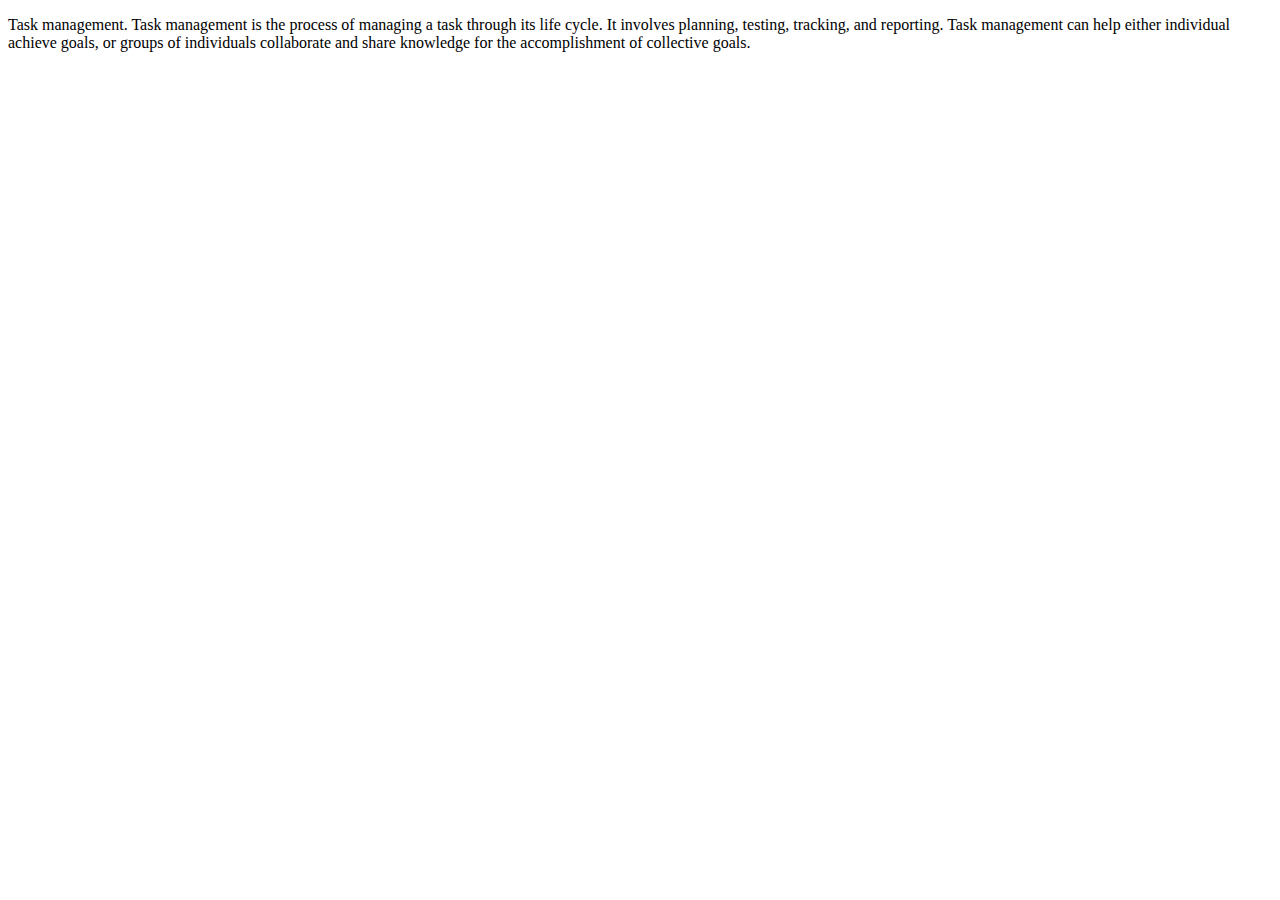
<file: target/classes/templates/index.html>
<!DOCTYPE html>
<html xmlns:th="http://www.thymeleaf.org" 
	xmlns:layout="http://www.ultraq.net.nz/thymeleaf/layout"
	layout:decorate="~{fragments/main_layout}">
	
<head>

</head>
<body>
	<div layout:fragment="content" class="container mySpace">
		<div class="jumbotron">
			<p>Task management. Task management is the process of managing a task through its life cycle. It involves planning, testing, tracking, and reporting. Task management can help either individual achieve goals, or groups of individuals collaborate and share knowledge for the accomplishment of collective goals.</p>
		</div>
	</div>

</body>
</html>
</file>
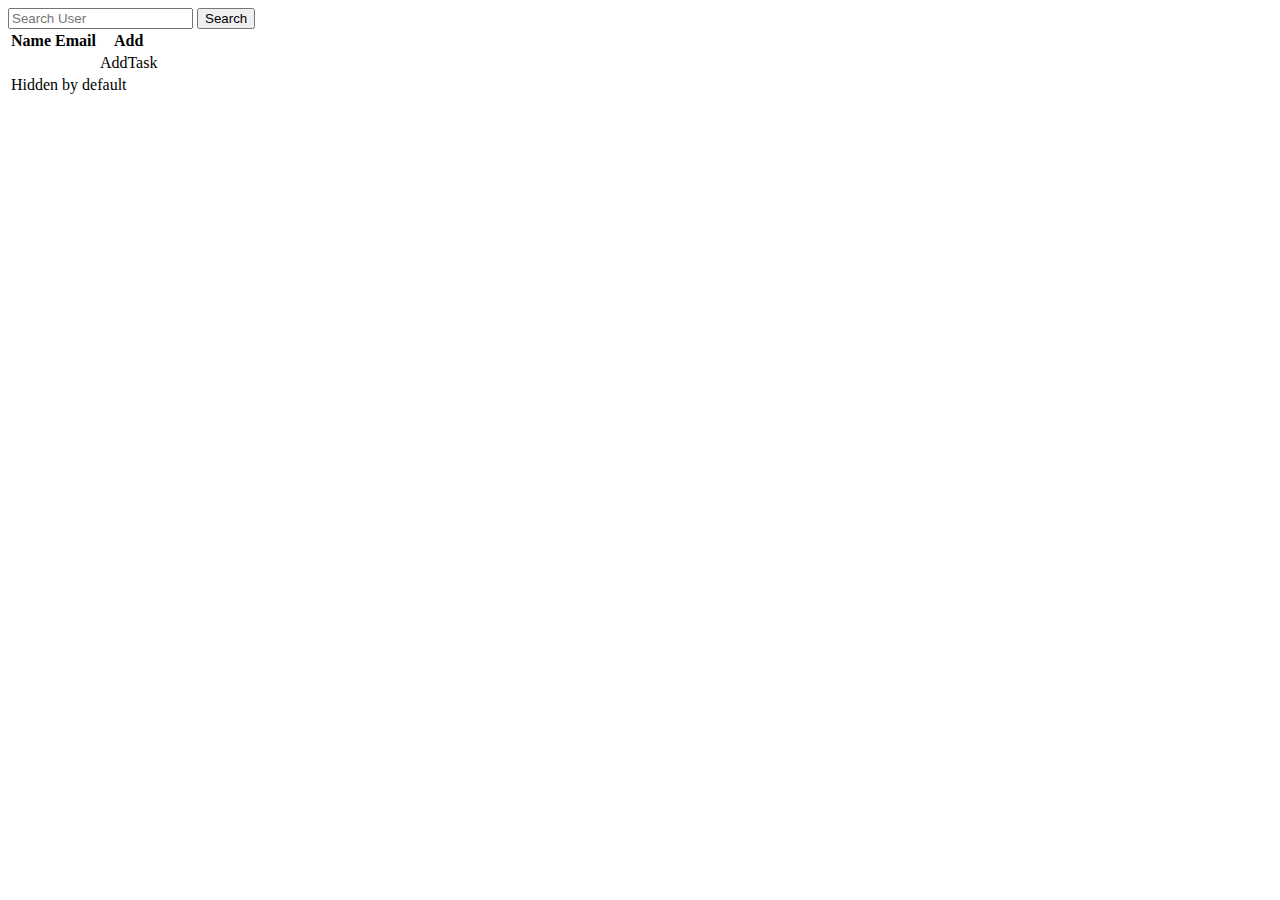
<file: target/classes/templates/views/listUsers.html>
<!DOCTYPE html>
<html xmlns:th="http://www.thymeleaf.org" 
	xmlns:layout="http://www.ultraq.net.nz/thymeleaf/layout"
	layout:decorate="~{fragments/main_layout}">
	
<head>
	<title>Users</title>
</head>
<body>
	<div layout:fragment="content" class="container mySpace">
		<form action="/users" class="form-inline">
			<div class="form-group mb-2">
				<input type="text" class="form-control" name="name" placeholder="Search User"/>
				<input type="submit" value="Search" class="btn btn-primary"/>
			</div>
		</form>
		<div class="card">
			<div class="card card-body">
				<table class="table table-hover">
					<thead>
						<tr>
							<th>Name</th>
							<th>Email</th>
							<th>Add</th>
						</tr>
					</thead>
					<tbody>
						<th:block th:each="user:${users}">
							<tr class="accordion-toggle" data-toggle="collapse" th:attr="data-target='#accordion_'+${user.name}">
								<td th:text="${user.name}"></td>
								<td th:text="${user.email}"></td>
								<td><a th:href="@{/addTask(email=${user.email})}" class="btn btn-dark">AddTask</a></td>
							</tr>
							<tr>
						        <td colspan="3" class="hiddenRow">
						            <div th:id="'accordion_'+ ${user.name}" class="accordion-body collapse">Hidden by default</div>
						        </td>
						    </tr>
					   	</th:block>
					</tbody>
				</table>
			</div>
		</div>
	</div>
</body>
</html>
</file>
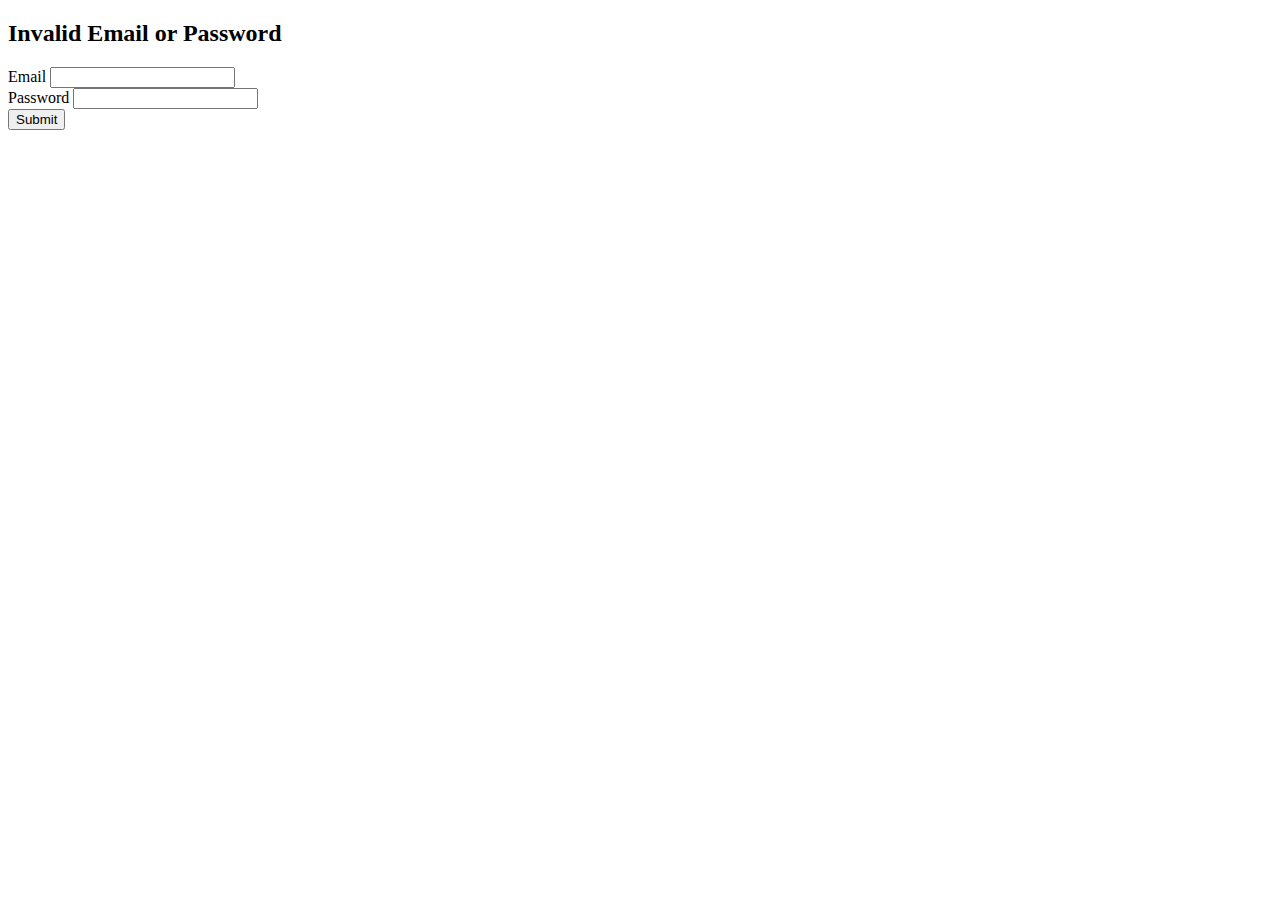
<file: target/classes/templates/views/loginForm.html>
<!DOCTYPE html>
<html xmlns:th="http://www.thymeleaf.org" 
	xmlns:layout="http://www.ultraq.net.nz/thymeleaf/layout"
	layout:decorate="~{fragments/main_layout}">
	
<head>
	<title>Login Form</title>
</head>
<body>
	<div layout:fragment="content" class="container mySpace">
		<div class="alert alert-danger " th:if="${param.error}">
			<h2>Invalid Email or Password</h2>
		</div>
		<form th:action="@{/login}"  method="post">
			<div class="form-group">
				<label for="email" class="form-control-label">Email</label>
				<input type="text" class="form-control" id="email" name="username"/>
				
			</div>
			<div class="form-group">
				<label for="password" class="form-control-label">Password</label>
				<input type="password" class="form-control" id="password" name="password"/>
	
			</div>
			
			<input type="submit" value="Submit" class="btn btn-primary" />
		</form>
	</div>

</body>
</html>
</file>
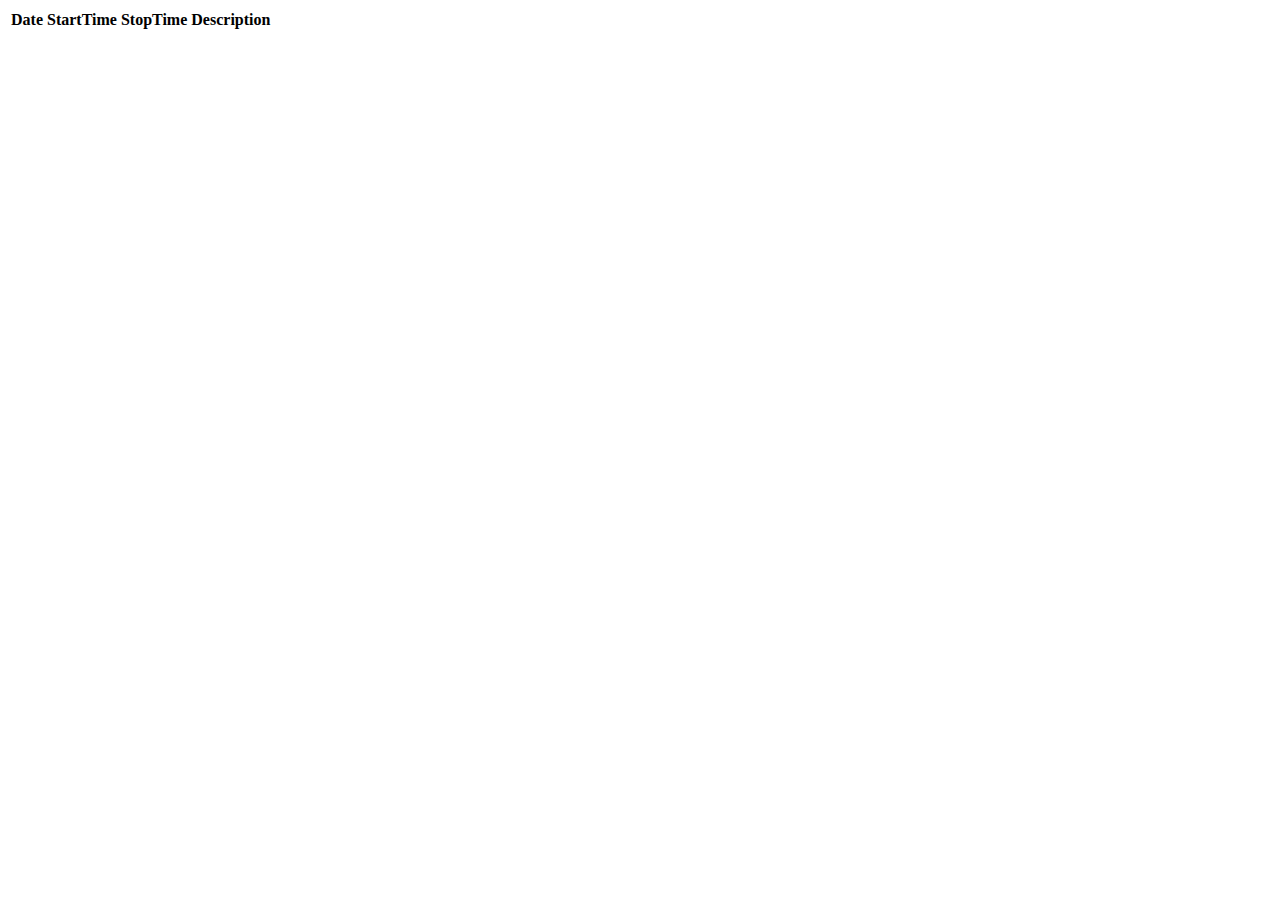
<file: target/classes/templates/views/profile.html>
<!DOCTYPE html>
<html xmlns:th="http://www.thymeleaf.org" 
	xmlns:layout="http://www.ultraq.net.nz/thymeleaf/layout"
	layout:decorate="~{fragments/main_layout}">
	
<head>
	<title>Users</title>
</head>
<body>
	<div layout:fragment="content" class="container mySpace">
		
		<div class="card">
			<div class="card card-body">
				<table class="table table-hover">
					<thead>
						<tr>
							<th>Date</th>
							<th>StartTime</th>
							<th>StopTime</th>
							<th>Description</th>
						</tr>
					</thead>
					<tbody>
							<tr th:each="task:${tasks}">
								<td th:text="${task.date}"></td>
								<td th:text="${task.startTime}"></td>
								<td th:text="${task.stopTime}"></td>
								<td th:text="${task.description}"></td>
							</tr>
					</tbody>
				</table>
			</div>
		</div>
	</div>
</body>
</html>
</file>
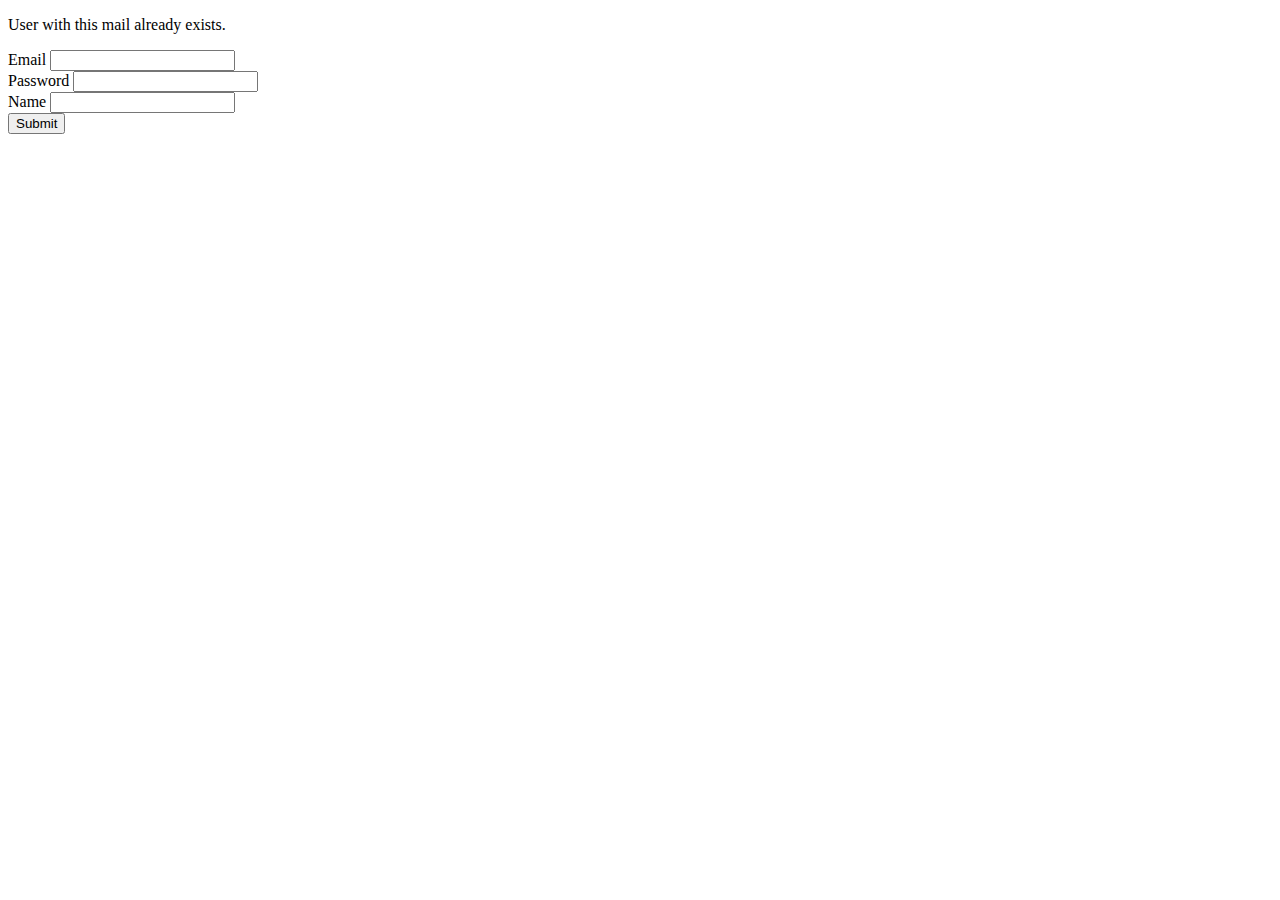
<file: target/classes/templates/views/registerForm.html>
<!DOCTYPE html>
<html xmlns:th="http://www.thymeleaf.org" 
	xmlns:layout="http://www.ultraq.net.nz/thymeleaf/layout"
	layout:decorate="~{fragments/main_layout}">
	
<head>
	<title>Register Form</title>
</head>
<body>
	<div layout:fragment="content" class="container mySpace">
		<div class="alert alert-info " th:if="${exist}">
			<p class="text text-center">
				User with this mail already exists.
			</p>
		</div>
		<form th:action="@{/register}" th:object="${user}" method="post">
			<div class="form-group">
				<label for="email" class="form-control-label">Email</label>
				<input type="text" class="form-control" th:field="*{email}" id="email"/>
				<div class = "text text-danger" th:if="${#fields.hasErrors('email')}"
				 th:errors="*{email}"></div>
			</div>
			<div class="form-group">
				<label for="password" class="form-control-label">Password</label>
				<input type="password" class="form-control" th:field="*{password}" id="password"/>
				<div class = "text text-danger" th:if="${#fields.hasErrors('password')}"
				 th:errors="*{password}"></div>
			</div>
			<div class="form-group">
				<label for="name" class="form-control-label">Name</label>
				<input type="text" class="form-control" th:field="*{name}" id="name"/>
				<div class = "text text-danger" th:if="${#fields.hasErrors('name')}"
				 th:errors="*{name}"></div>
			</div>
			<input type="submit" value="Submit" class="btn btn-primary" />
		</form>
	</div>

</body>
</html>
</file>
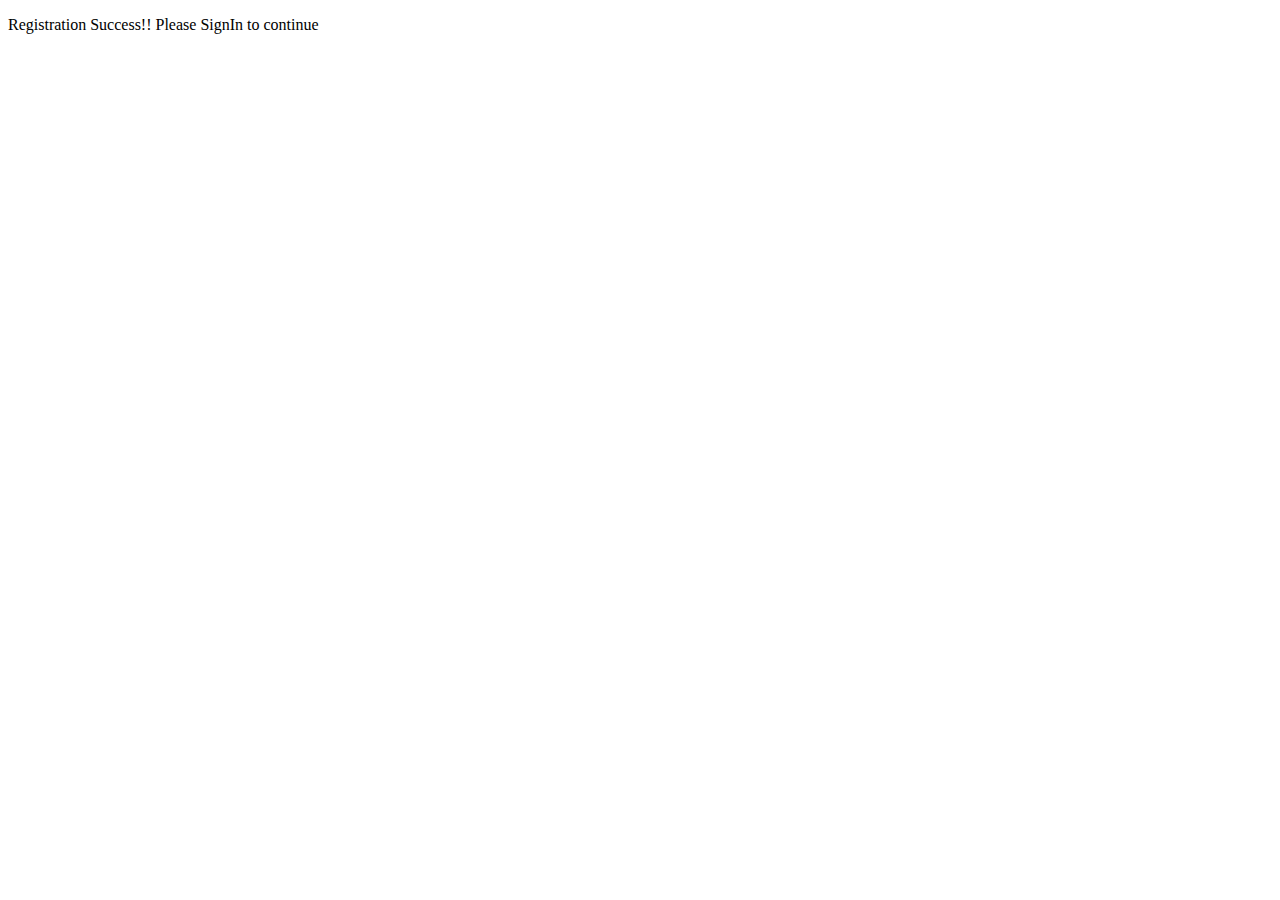
<file: target/classes/templates/views/success.html>
<!DOCTYPE html>
<html xmlns:th="http://www.thymeleaf.org" 
	xmlns:layout="http://www.ultraq.net.nz/thymeleaf/layout"
	layout:decorate="~{fragments/main_layout}">
	
<head>

</head>
<body>
	<div layout:fragment="content" class="container mySpace">
		<div class="alert alert-success">
			<p>Registration Success!! Please SignIn to continue</p>
		</div>
	</div>

</body>
</html>
</file>
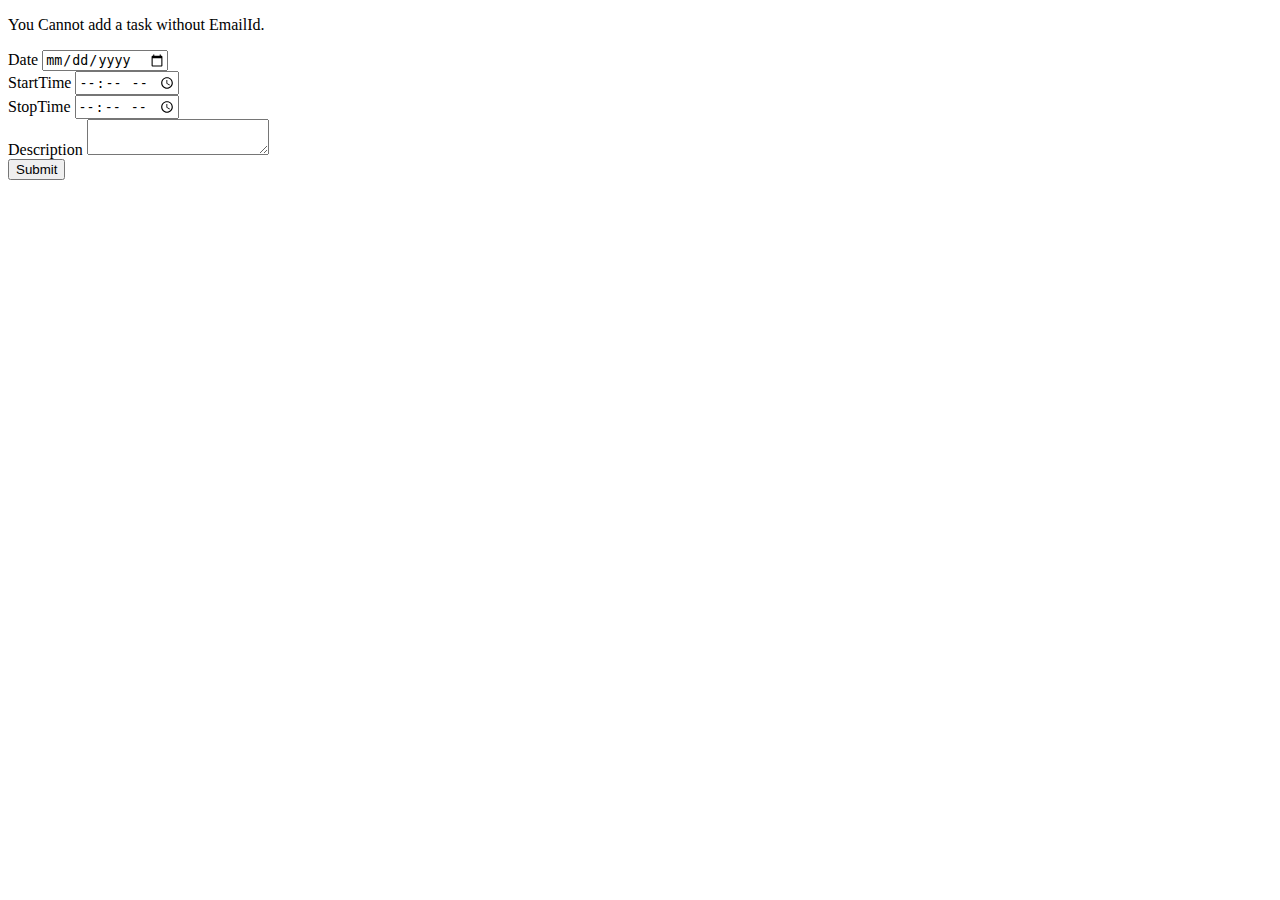
<file: target/classes/templates/views/taskForm.html>
<!DOCTYPE html>
<html xmlns:th="http://www.thymeleaf.org" 
	xmlns:layout="http://www.ultraq.net.nz/thymeleaf/layout"
	layout:decorate="~{fragments/main_layout}">
	
<head>
	<title>Task Form</title>
</head>
<body>
	<div layout:fragment="content" class="container mySpace">
		<div class="alert alert-danger " th:if="${userNotExists}">
			<p class="text text-center">
				You Cannot add a task without EmailId.
			</p>
		</div>
		<form th:action="@{/addTask}" th:object="${task}" method="post">
			<div class="form-group">
				<label for="date" class="form-control-label">Date</label>
				<input type="date" class="form-control" th:field="*{date}" id="date"/>
				<div class = "text text-danger" th:if="${#fields.hasErrors('date')}"
				 th:errors="*{date}"></div>
			</div>
			<div class="form-group">
				<label for="startTime" class="form-control-label">StartTime</label>
				<input type="time" class="form-control" th:field="*{startTime}" id="startTime"/>
				<div class = "text text-danger" th:if="${#fields.hasErrors('startTime')}"
				 th:errors="*{startTime}"></div>
			</div>
			<div class="form-group">
				<label for="stopTime" class="form-control-label">StopTime</label>
				<input type="time" class="form-control" th:field="*{stopTime}" id="stopTime"/>
				<div class = "text text-danger" th:if="${#fields.hasErrors('stopTime')}"
				 th:errors="*{stopTime}"></div>
			</div>
			
			<div class="form-group">
				<label for="description" class="form-control-label">Description</label>
				<textarea class="form-control" th:field="*{description}" id="description"> </textarea>
				<div class = "text text-danger" th:if="${#fields.hasErrors('description')}"
				 th:errors="*{description}"></div>
			</div>
			<input type="submit" value="Submit" class="btn btn-primary" />
		</form>
	</div>

</body>
</html>
</file>
